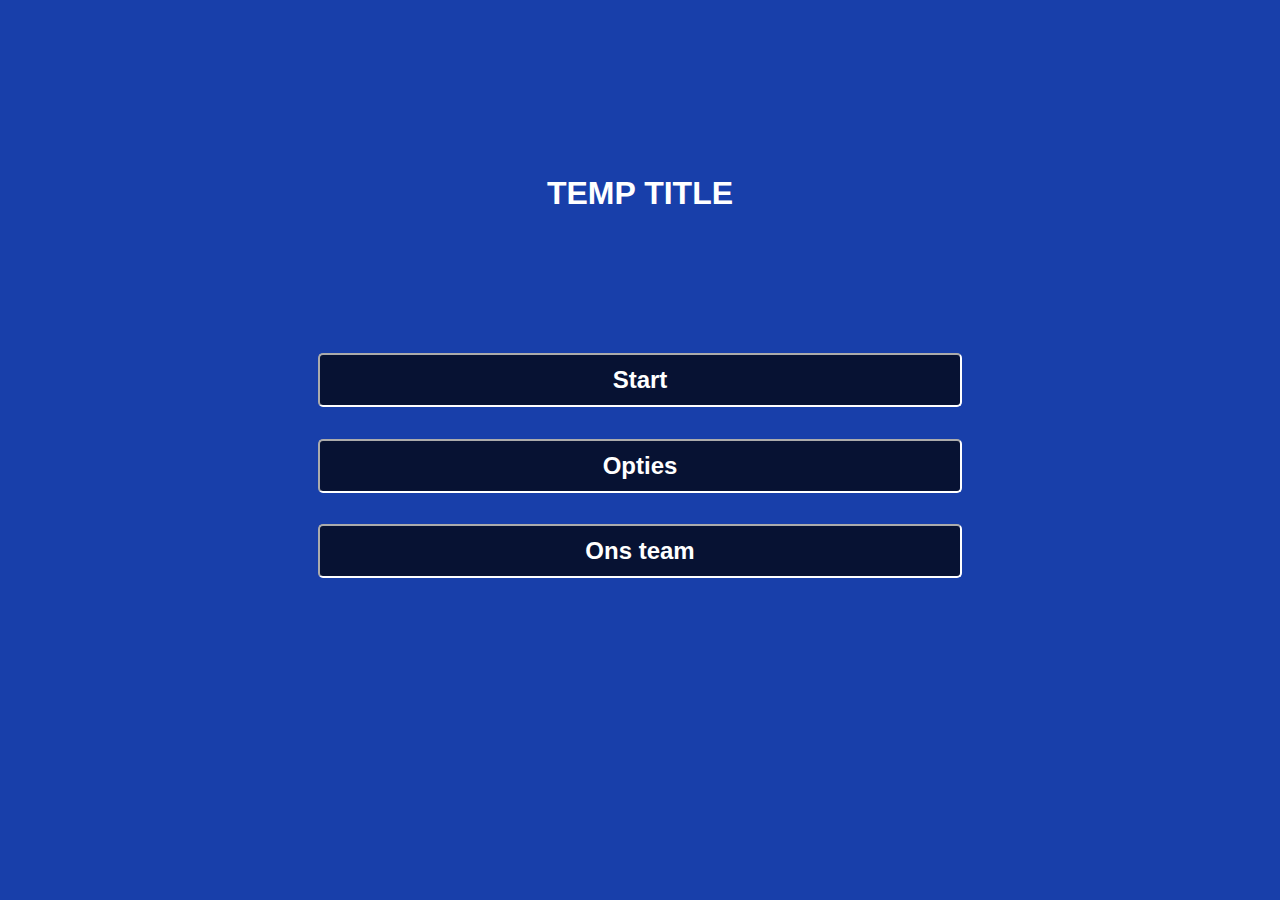
<file: index.html>
<!DOCTYPE html>
<html lang="en">
<head>
  <meta charset="UTF-8">
  <meta name="viewport" content="width=device-width, initial-scale=1.0">
  <link rel="stylesheet" href="./styles/Title.css">
  <title>start</title>
</head>
<body>
  <h1> TEMP TITLE</h1>
  <div class="blah">
    <a href="/pages/Images.html">Start</a>
    <a href="/pages/options.html">Opties</a>
    <a href="/pages/Credits.html">Ons team</a>
  </div>
</body>
</html>
</file>
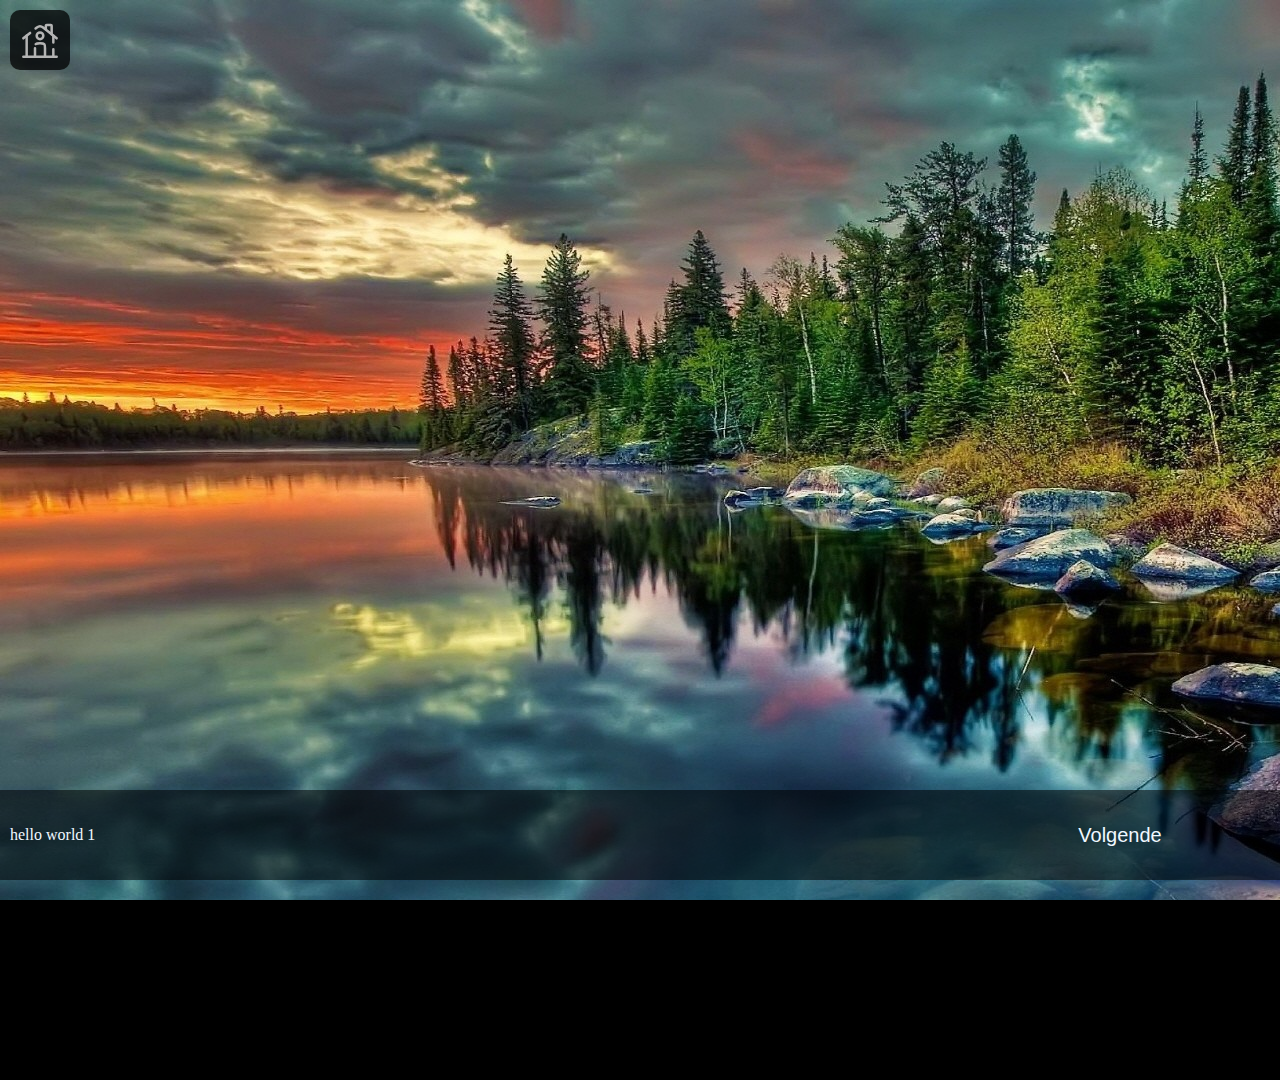
<file: Images.html>
<!DOCTYPE html>
<html lang="en">

<head>
  <meta charset="UTF-8">
  <meta name="viewport" content="width=device-width, initial-scale=1.0">
  <link rel="stylesheet" href="./styles/style.css">
  <title>In-app aankopen</title>
</head>

<body>

  <img src="/images/home-1-svgrepo-com.svg" alt="" srcset="" class="home">
  <img src="./images/1.jpg" alt="" id="image" class="s">
  <div class="text-container">
    <p id="text">test</p>
    <div class="media-controll">
      <button id="hidden"></button>
      <button id="back">Vorige</button>
      <button id="next">Volgende</button>
    </div>

  </div>


  <script src="./script/script.js"></script>
</body>

</html>
</file>
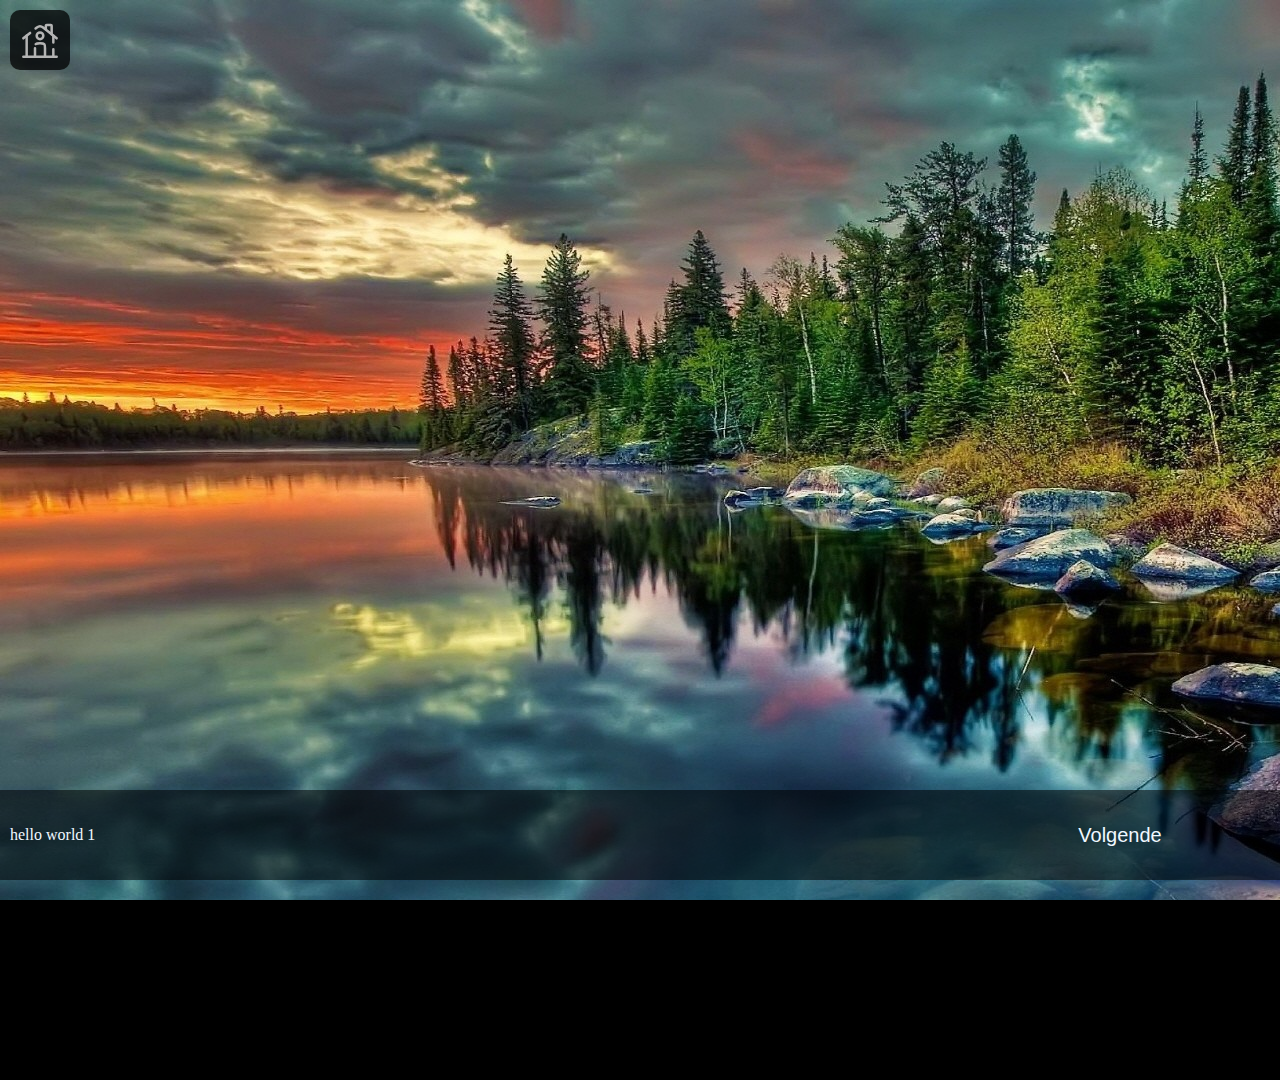
<file: pages/Images.html>
<!DOCTYPE html>
<html lang="en">

<head>
  <meta charset="UTF-8">
  <meta name="viewport" content="width=device-width, initial-scale=1.0">
  <link rel="stylesheet" href="/styles/style.css">
  <title>In-app aankopen</title>
</head>

<body>
  <img src="/images/home-1-svgrepo-com.svg" alt="" srcset="" class="home" href="#">
  <img src="/images/1.jpg" alt="" id="image" class="Image">
  <div class="text-container">
    <p id="text">test</p>
    <div class="media-controll">
      <button id="hidden"></button>
      <button id="back">Vorige</button>
      <button id="next">Volgende</button>
    </div>

  </div>


  <script src="/script/script.js"></script>
</body>

</html>
</file>
<file: styles/Title.css>
body {
  font-family: 'Roboto', sans-serif;
  font-size: 16px;
  color: #333333;
  background-color: rgb(24, 63, 170);
  margin: 0;
  padding: 0;
  display: grid;
  width: 100vw;
  height: 100vh;
}
h1 {
  font-size: 2rem;
  font-weight: 700;
  text-align: center;
  color: #fff;
  margin: 0;
  padding: 0;
place-self: center;
}
.blah {
  width: 100%;
  height: 50%;
  display: grid;
  place-items: center;
}
.blah > a {
  display: grid;
  font-size: 1.5rem;
  font-weight: 700;
  text-decoration: none;
  place-items: center;
  color: #fff;
  margin: 0;
  padding: 0;
  position: relative;
  top: -50px;
  width: 50%;
  height: 50px;
  background-color: rgba(0, 0, 0, 0.7);
  border: white 2px inset;
  border-radius: 5px;
}
</file>
<file: styles/style.css>
html, body {
  height: 100%;
  margin: 0;
  padding: 0;
  display: grid;
  overflow: hidden;
  background-color: black;
}
.home {
  position: absolute;
  top: 10px;
  left: 10px;
  background-color: #000000bc;
  border-radius: 10px;
  padding: 10px;
}
.text-container {
  position: absolute;
  bottom:20px;
  left: 0px;
  background-color: rgba(0, 0, 0, 0.544);
  color: aliceblue;
  width: 100%;
  height: 10%;
  display: grid;
  grid-template-columns: 1fr 1fr;
}
.media-controll {
  display: grid;
  grid-template-columns: 1fr 1fr;
}
.media-controll button {
  background-color: transparent;
  border: none;
  color: aliceblue;
  font-size: 20px;
  cursor: pointer;
}
.media-controll button:hover:not(#hidden) {
  background-color: black;
}
#text {
  display: grid;
  align-items: center;
  justify-items: start;
  margin-left: 10px;
}

/* effects */
.shake {
  animation: shake 0.5s;
  animation-iteration-count: infinite;
}
@keyframes shake {
  0% {
    transform: translate(1px, 1px) rotate(0deg);
  }
  10% {
    transform: translate(-1px, -2px) rotate(-1deg);
  }
  20% {
    transform: translate(-3px, 0px) rotate(1deg);
  }
  30% {
    transform: translate(3px, 2px) rotate(0deg);
  }
  40% {
    transform: translate(1px, -1px) rotate(1deg);
  }
  50% {
    transform: translate(-1px, 2px) rotate(-1deg);
  }
  60% {
    transform: translate(-3px, 1px) rotate(0deg);
  }
  70% {
    transform: translate(3px, 1px) rotate(-1deg);
  }
  80% {
    transform: translate(-1px, -1px) rotate(1deg);
  }
  90% {
    transform: translate(1px, 2px) rotate(0deg);
  }
  100% {
    transform: translate(1px, -2px) rotate(-1deg);
  }
}
</file>
